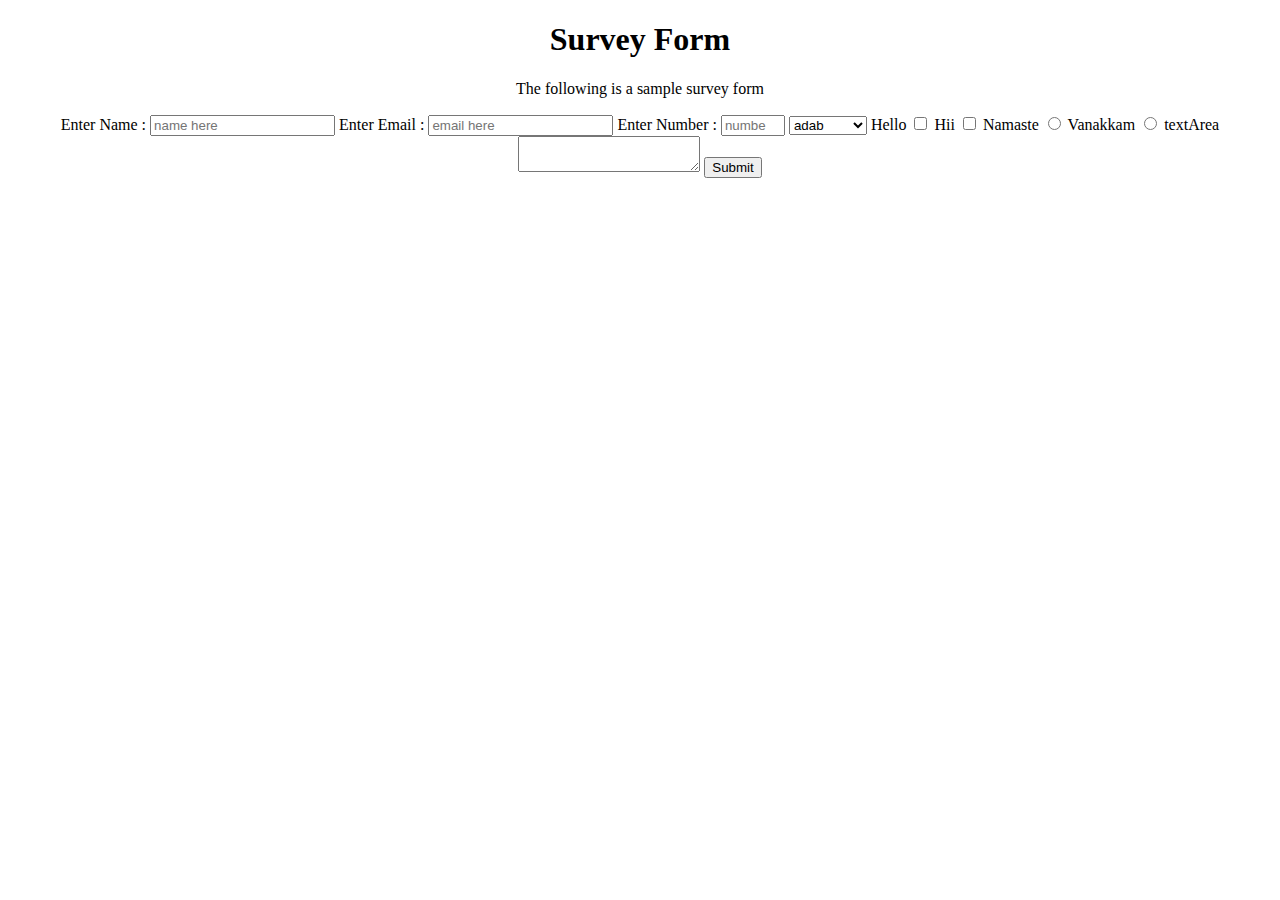
<file: Survey-Form/Index.html>
<!DOCTYPE html>
<html>
<head>
    <link rel="stylesheet" href="main.css">
</head>
<body>
    <main id="main">
        <h1 id="title">Survey Form</h1>
        <p id="description">The following is a sample survey form</p>
        <form id="survey-form">
            <label for="name" id="name-label">Enter Name : </label>
            <input type="text" id="name" placeholder="name here" required>
            <label for="email" id="email-label" >Enter Email : </label>
            <input type="email" id="email" placeholder="email here" required>
            <label for="number" id="number-label">Enter Number : </label>
            <input type="number" min=10 max=100 id="number"  placeholder="number here"required>
            <select id="dropdown" required>
                <option value="adab" id="option-adab" value="adab">adab</option>
                <option value="Welcome" id="option-Welcome" value="Welcome">Welcome</option>
            </select>

            <label for="Hello" id="label-Hello">Hello</label>
            <input type="checkbox" name="salutation-1" id="Hello" value="Hello">
            <label for="Hii" id="label-Hii">Hii</label>
            <input type="checkbox" name="salutation-1" id="Hii" value="Hii">

            <label for="Namaste" id="label-Namaste">Namaste</label>
            <input type="radio" name="salutation" id="Namaste" value="namaste">
            <label for="Vanakkam" id="label-Vanakkam">Vanakkam</label>
            <input type="radio" name="salutation" id="Vanakkam" value="Vanakkam">
            <label for="textarea" id="label-textarea ">textArea</label>
            <textarea id="textarea"></textarea>
            <input type="submit" id="submit">
        </form>
    </main>
    <script src="https://cdn.freecodecamp.org/testable-projects-fcc/v1/bundle.js"></script>
</body>
</html>
</file>
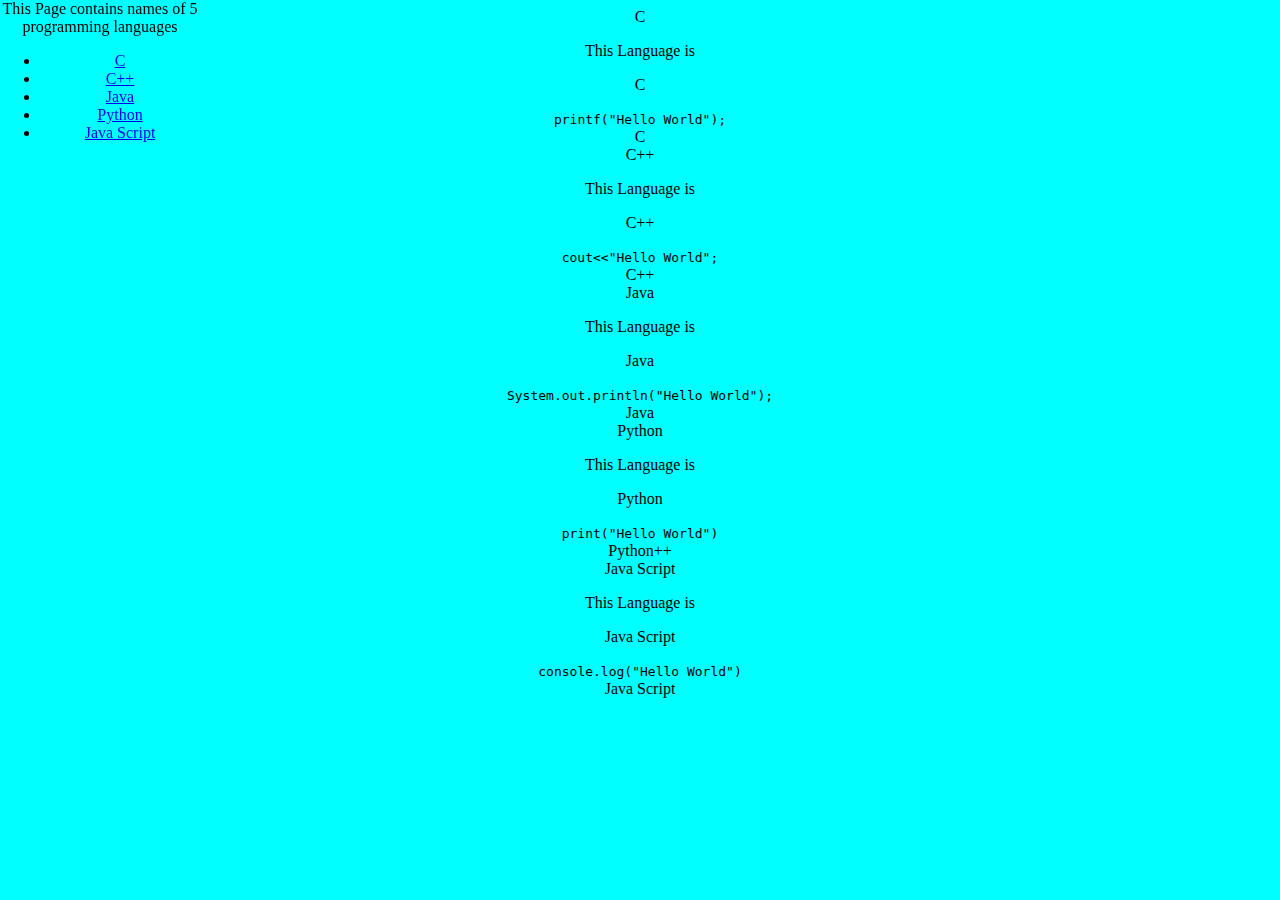
<file: Technical-Documentation-Page/Index.html>
<!DOCTYPE html>
<html>
<head>
    <link rel="stylesheet" href="main.css">
</head>
<body>
    <main id="main-doc">
        <header id="header">
            <section class="main-section"  id="C">
                <header>C</header>
                <p>This Language is</p>
                <p>C</p>
                <code>printf("Hello World");</code>
                <li>C</li>
            </section>
            <section class="main-section"  id="C++">
                <header>C++</header>
                <p>This Language is</p>
                <p>C++</p>
                <code>cout<<"Hello World";</code>
                <li>C++</li>
            </section>
            <section class="main-section"  id="Java">
                <header>Java</header>
                <p>This Language is</p>
                <p>Java</p>
                <code>System.out.println("Hello World");</code>
                <li>Java</li>
            </section>
            <section class="main-section"  id="Python">
                <header>Python</header>
                <p>This Language is</p>
                <p>Python</p>
                <code>print("Hello World")</code>
                <li>Python++</li>
            </section>
            <section class="main-section"  id="Java_Script">
                <header>Java Script</header>
                <p>This Language is</p>
                <p>Java Script</p>
                <code>console.log("Hello World")</code>
                <li>Java Script</li>
            </section>
            <nav id="navbar">
                <header>This Page contains names of 5 programming languages</header>
                <ul>
                    <li><a href="#C" class="nav-link">C</a></li>
                    <li><a href="#C++" class="nav-link">C++</a></li>
                    <li><a href="#Java" class="nav-link">Java</a></li>
                    <li><a href="#Python" class="nav-link">Python</a></li>
                    <li><a href="#Java_Script" class="nav-link">Java Script</a></li>
                </ul>
            </nav>
        </header>
    </main>
    <script src="https://cdn.freecodecamp.org/testable-projects-fcc/v1/bundle.js"></script>
</body>
</html>
</file>
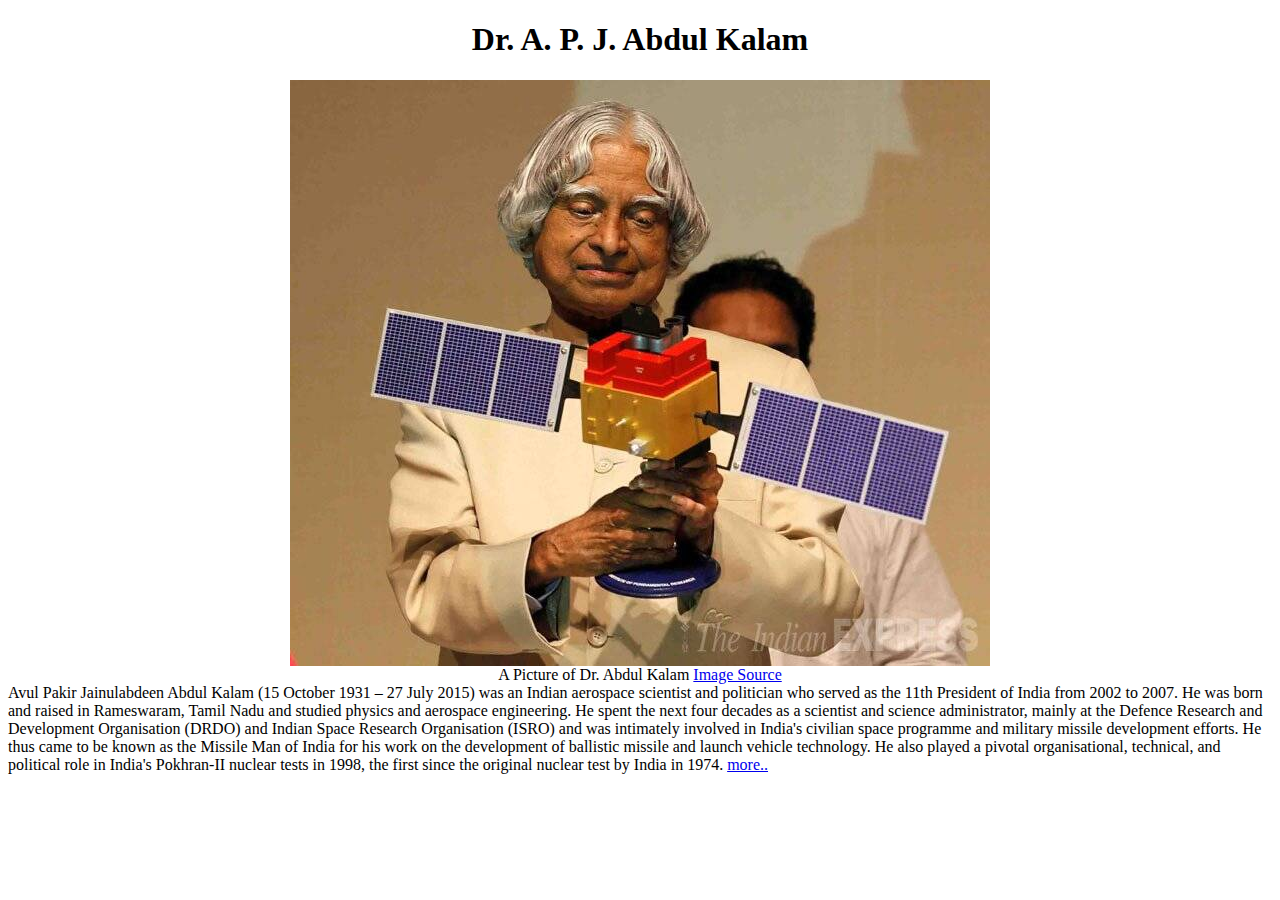
<file: Tribute-Page/Index.html>
<!DOCTYPE html>
<html>
<head>
    <link rel="stylesheet" href="main.css">
</head>
<body>
    <main id="main">
        <h1 id="title">Dr. A. P. J. Abdul Kalam</h1>
        <div id="img-div">
            <img id="image" src="abdul-kalam.jpg" alt="Abdul Kalam image">
            <div id="img-caption">A Picture of Dr. Abdul Kalam <a href="http://images.indianexpress.com/2015/07/6-kalam-homi-bhaba.jpg?w=820?w=484" target="_blank" rel="nofollow">Image Source</a></div>
        </div>
        <div id="tribute-info">
            Avul Pakir Jainulabdeen Abdul Kalam (15 October 1931 – 27 July 2015) was an Indian aerospace scientist and politician who served as the 11th President of India from 2002 to 2007. He was born and raised in Rameswaram, Tamil Nadu and studied physics and aerospace engineering. He spent the next four decades as a scientist and science administrator, mainly at the Defence Research and Development Organisation (DRDO) and Indian Space Research Organisation (ISRO) and was intimately involved in India's civilian space programme and military missile development efforts. He thus came to be known as the Missile Man of India for his work on the development of ballistic missile and launch vehicle technology. He also played a pivotal organisational, technical, and political role in India's Pokhran-II nuclear tests in 1998, the first since the original nuclear test by India in 1974.
            <a id="tribute-link" href="https://en.wikipedia.org/wiki/A._P._J._Abdul_Kalam" target="_blank">more..</a>
        </div> 
    </main>
    <script src="https://cdn.freecodecamp.org/testable-projects-fcc/v1/bundle.js"></script>
</body>
</html>
</file>
<file: Survey-Form/main.css>
body {
    text-align: center;
}
</file>
<file: Technical-Documentation-Page/main.css>
body {
    text-align: center;
    background-color: bisque;
}

nav {
    position: fixed;
    top: 0px;
    width: 200px;
    left: 0px;
}

@media screen and (min-width: 700px) {
    body {
        background-color: aqua;
    }
}
</file>
<file: Tribute-Page/main.css>
h1 {
    text-align: center;
}

#image {
    max-width: 100%;
    display: block;
    margin: auto;
}
#img-div {
    display: block;
    text-align: center;
}
</file>
